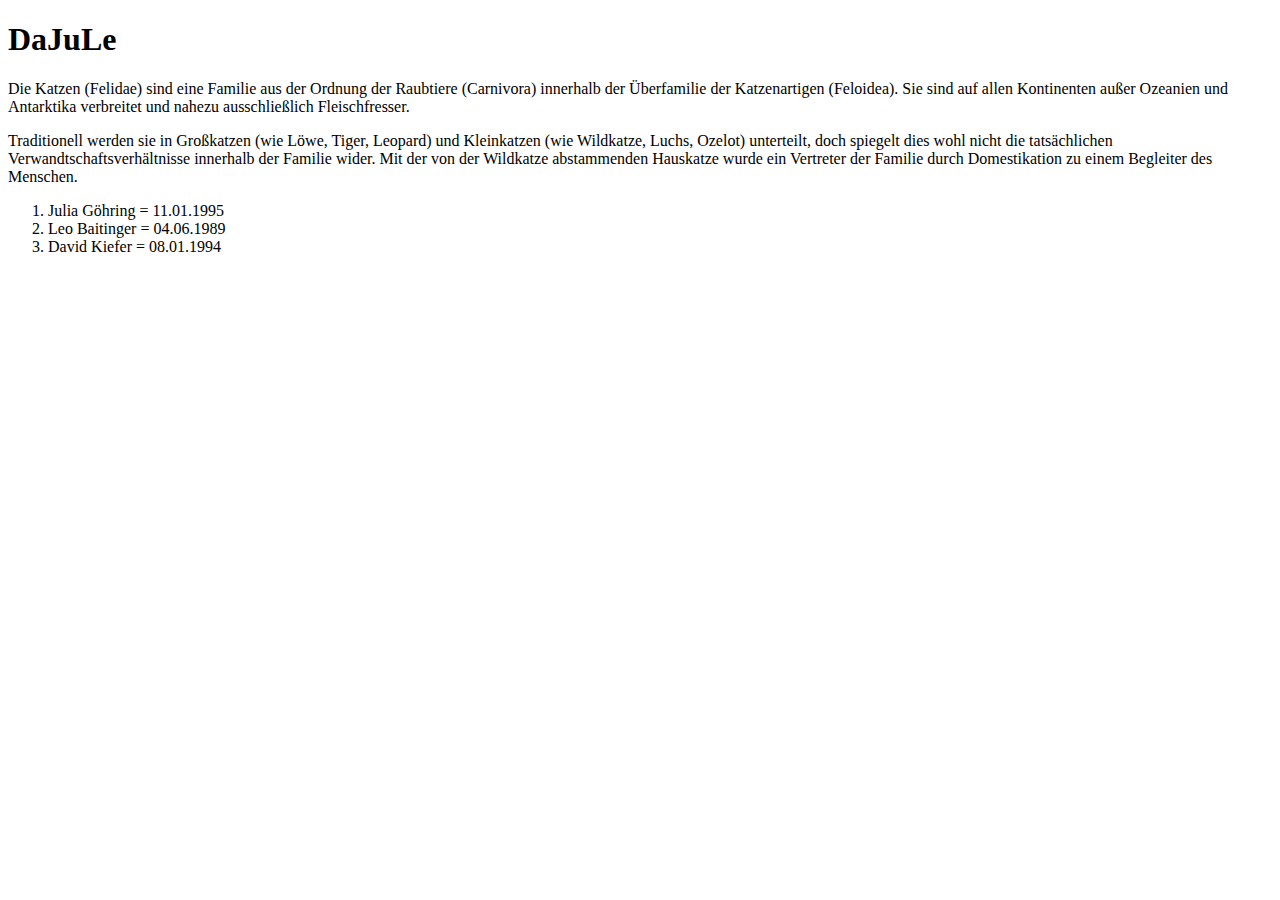
<file: Meilenstein1/index.html>
<!DOCTYPE html>
	
    <html>

	<head>
	   <meta charset="UTF-8">
		<title> 1410209, 1320760, 1414608  </title>
	</head>

	<body>
	
	<h1> DaJuLe </h1>
	
	<p> Die Katzen (Felidae) sind eine Familie 
	aus der Ordnung der Raubtiere (Carnivora) innerhalb 
	der Überfamilie der Katzenartigen (Feloidea). Sie sind 
	auf allen Kontinenten außer Ozeanien und Antarktika 
	verbreitet und nahezu ausschließlich Fleischfresser. 
	</p>
	<p>
	Traditionell werden sie in Großkatzen (wie Löwe, Tiger, Leopard)
	und Kleinkatzen (wie Wildkatze, Luchs, Ozelot) unterteilt, doch 
	spiegelt dies wohl nicht die tatsächlichen Verwandtschaftsverhältnisse 
	innerhalb der Familie wider. Mit der von der Wildkatze abstammenden Hauskatze 
	wurde ein Vertreter der Familie durch Domestikation zu einem Begleiter des Menschen. </p>
	
	<ol> 	
		<li> Julia Göhring = 11.01.1995  </li>
		<li> Leo Baitinger = 04.06.1989  </li>
		<li> David Kiefer = 08.01.1994 </li>
	</ol>
	
	
	</body>

    </html>
</file>
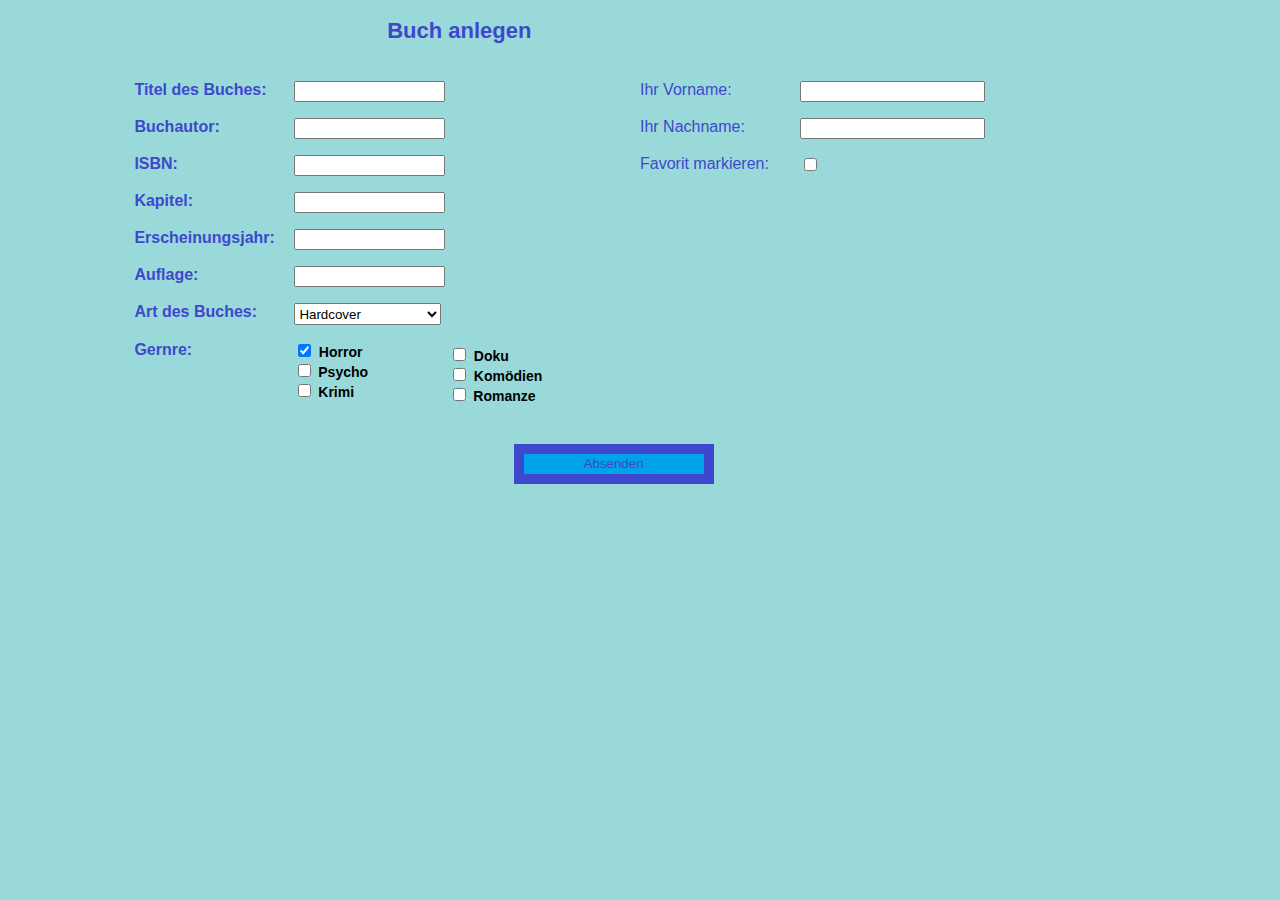
<file: Julia/book_entry.html>
<!DOCTYPE html>

<html lang="de">

<head>
	<title>book entry</title>
    <meta http-equiv="Content-Type"
          content="text/html; charset=UTF-8">

</head>

<body>

<style type="text/css">
	label {
    	width: 160px;
    	float: left;
	font-size: 16px;
	color: rgb(63,72,204)
	}
	body  { background-color:rgb(153,217,217);
	font-family: sans-serif;}
	span { font-size: 14px;
		font-weight: bolder;}
	.knopf { 
	color: rgb(63,72,204);
	width: 200px;
	border: 10px solid rgb(63,72,204);
	line-height: 130%;
	background-color: rgb(0,162,232);
	}
</style>

<div style="margin-left: 30%; font-weight: bolder">
<h2 style="font-size:22px; color: rgb(63,72,204)"> Buch anlegen </h2>
</div>

<form  action="http://martinakraus.net/createBookEntry.php" method="get" autocomplete="off">

<div style="float:left;margin-left:10%; margin-top: -30%; font-weight: bolder">

<p>
 <label id="titel" for="titel">Titel des Buches:</label>
      <input style="width:35%" type="text" name="titel" value="" size="20" maxlength="50" required="required" />
</p>

<p>
 <label id="autor" for="autor">Buchautor:</label>
      <input style="width:35%" type="text" name="autor" value="" size="20" maxlength="50" required="required"/>
</p>


<p>
 <label id="isbn" for="isbn">ISBN:</label>
      <input style="width:35%" type="number" name="isbn" value="" size="20" maxlength="50" />
</p>

<p>
 <label id="kapitel" for="kapitel">Kapitel:</label>
<input style="width:35%" type="number" size="30" maxlength="40"  name="kapitel" required="required"/>
</p>

<p>
 <label id="jahr" for="jahr">Erscheinungsjahr:</label>
<input style="width:35%" type="number" size="30" maxlength="40" name="jahr"required="required"/>
</p>

<p>
 	<label id="auflage" for="auflage">Auflage:</label>
	<input style="width:35%" type="number" size="30" maxlength="40" name="auflage"required="required"/>
</p>

<p>
 <label id="art" for="art">Art des Buches:</label>
<select style="width:36%; height: 22px" name="art" size="1" required="required">
<option value="ebook">eBook</option>
<option value="newspaper">Newspaper</option>
<option value="taschenbuch" >Taschenbuch</option>
<option value="lexikon">Lexikon</option>
<option value="hardcover" selected="selected">Hardcover</option>
<option value="paperback">Paperback</option>
</select>
</p>

<p>
 <label id="genre" for="genre">Gernre:</label>
<div style="margin-left: 160px;">
<input type="checkbox" name="horror" checked="checked"/> <span> Horror </span></br>
<input type="checkbox" name="psycho"/><span> Psycho </span></br>
<input type="checkbox" name=krimi"/><span> Krimi </span></br>
</div>
<div style=" margin-left: 315px; margin-top: -56px">
<input type="checkbox" name="doku"/> <span> Doku </span><br/>
<input type="checkbox" name="komödien"/> <span> Komödien </span><br/>
<input type="checkbox" name="romanze"/><span> Romanze </span><br/>

</div>
</p>


</div>

<div style="float:right; width:50%; margin-top: -30%;">
<p>
 	<label id="vorname" for="vorname">Ihr Vorname:</label>
      	<input type="text" name="vorname" value="" size="20" maxlength="50" required="required"/>

</p>

<p>
      	<label id="nachname" for="nachname">Ihr Nachname:</label>
      	<input type="text" name="nachname" value="" size="20" maxlength="50" required="required"/>
</p>


<p>
 	<label id="filmfavorit" for="filmfavorit">Favorit markieren:</label>
	<input type="checkbox" size="30" maxlength="40" name="filmfavorit"/>
</p>
</div>

<div style="margin-top: 400px; margin-left:40%">
<input class="knopf" type="submit" name="absenden" value="Absenden"/>
</div>

    </form>
</body>

</html>
</file>
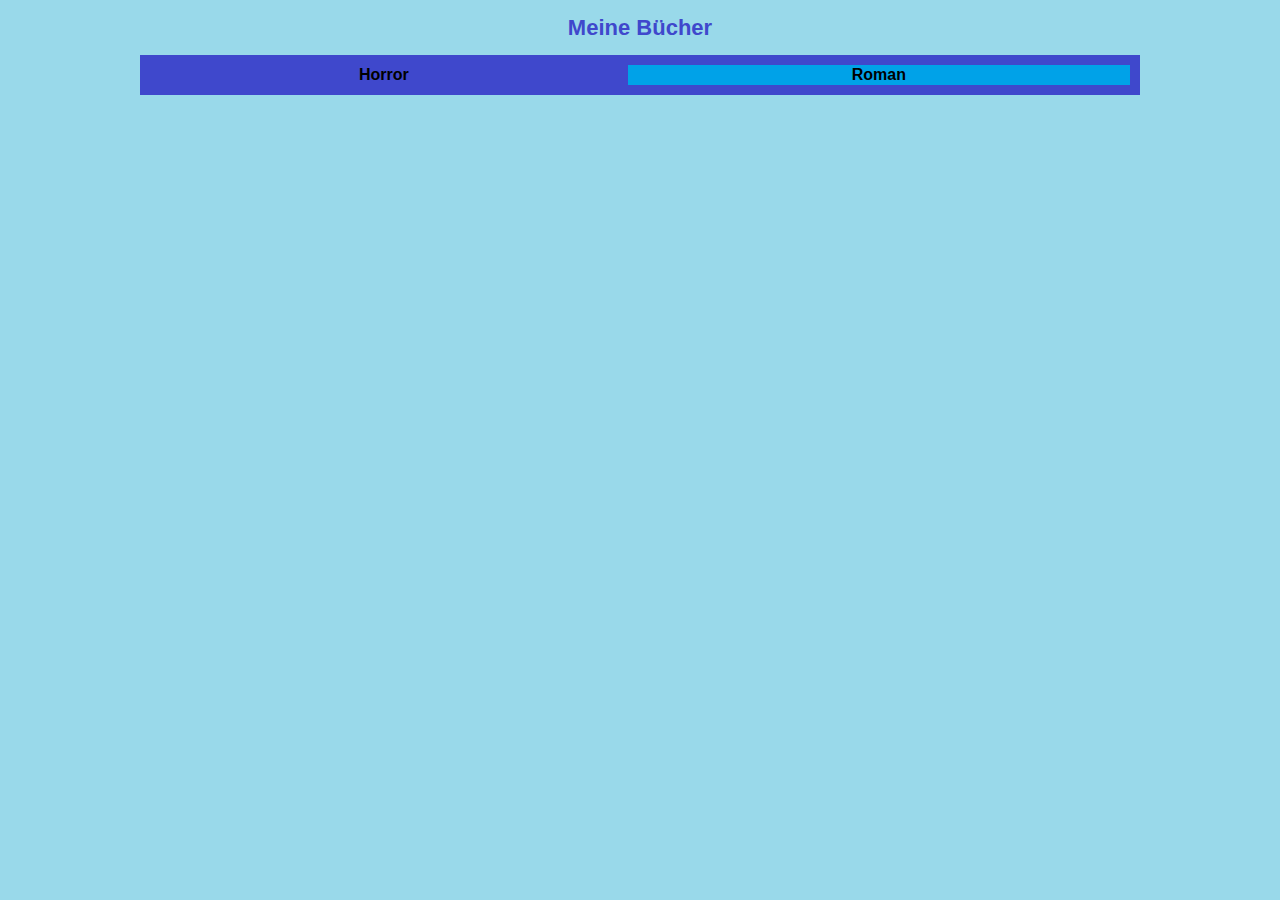
<file: Meilenstein 5/book.html>
<!DOCTYPE html>
<html>
  <head>
    <meta charset="utf-8">
    <title>Meine Bücher</title>
    <link rel="stylesheet" type="text/css" href="css/book.css">
    <script src="js/book.js" type="text/javascript" charset="utf-8"></script>
	<script type="text/javascript" src="json/horror_books.json"></script>
	<script type="text/javascript" src="json/roman_books.json"></script>
  </head>

  <body>
    <center>
        <h1>Meine Bücher</h1>
	<table>
	  <tr>
	    <th style="background-color: rgb(63,72,204)" id="horror" name="horror" onClick="anzeige_Horror()">Horror</th>
		<th style="background-color: rgb(0,162,232);" id="roman" name="roman" onClick="anzeige_Roman()">Roman</th>
	  </tr>
	</table>

	  <br />
	  <br />

	  <div id="tab_horror">
	  <script>
		load(horrorObject);
		</script>
		</div>
		
	  <div style="display:none" id="tab_roman">
	  <script>
		load(romanObject);
	</script>
	</div>
	</center>
  </body>
</html>
</file>
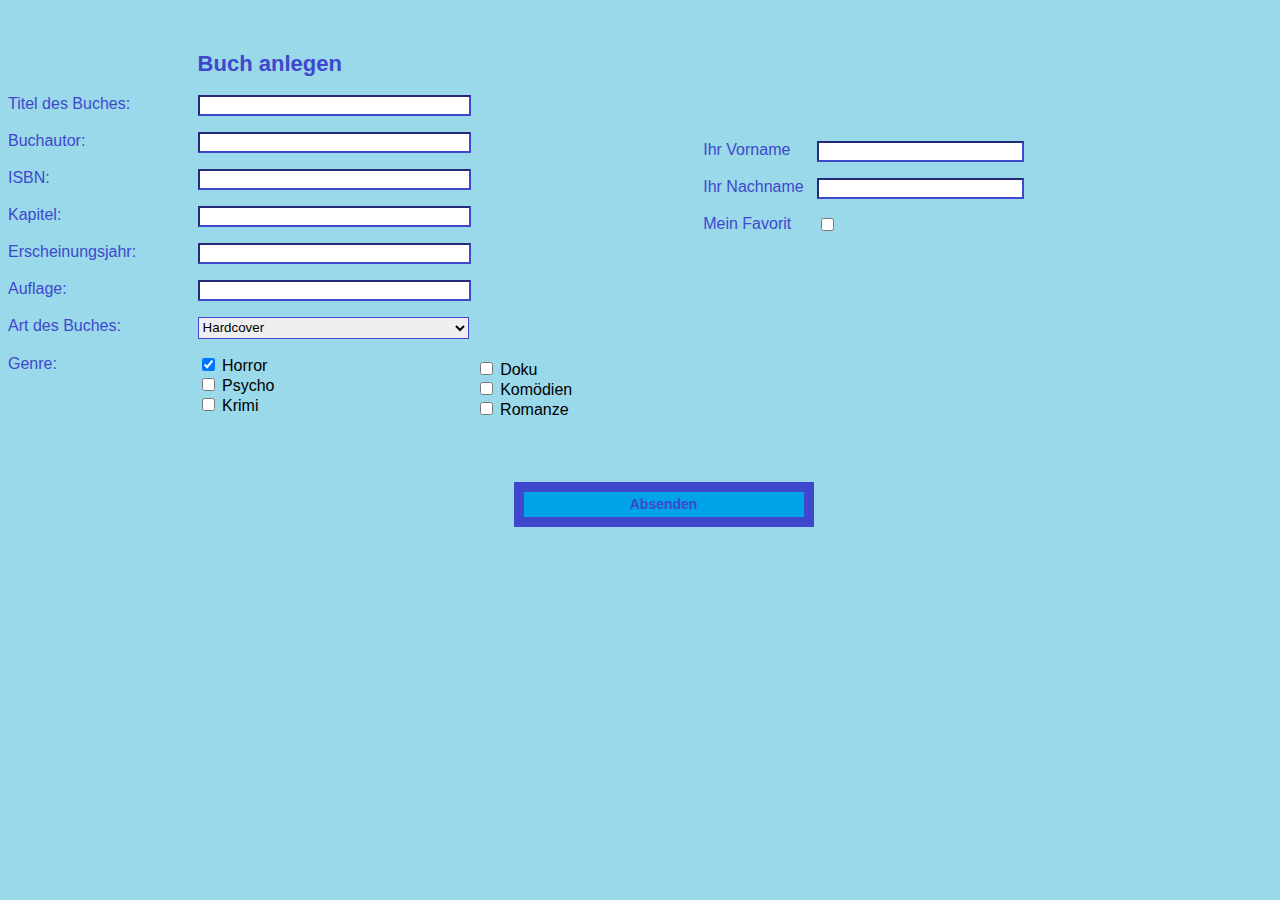
<file: Meilenstein 5/book_entry.html>
<!DOCTYPE html>

<html lang="de">

<head>
	<title>book entry</title>
    <meta charset="UTF-8">
    <link rel="stylesheet" type="text/css" href="css/book_entry.css">
    <script language="javascript" type="text/javascript" src="js/book_entry.js"></script>

</head>
<body>
    
    <div id="buchAnlegen">
<h2 style="font-size:22px; color: rgb(63,72,204)"> Buch anlegen </h2>
</div>
    
   
    <form  action="buchanlegen.php" method="get">

<p>
 <label  for="titel" >Titel des Buches:</label>
      <input id="titel" type="text" style="width:21%" name="titel" value="" size="20"  maxlength="50" />
</p>

<p>
 <label  for="autor">Buchautor:</label>
      <input id="autor" type="text" style="width:21%" name="autor" value="" size="20" maxlength="50"/>
</p>


<p>
 <label for="isbn">ISBN:</label>
      <input id="isbn"  type="number"  style="width:21%" name="isbn" value="" size="20"  />
</p>

<p>
 <label for="kapitel">Kapitel:</label>
<input id="kapitel" type="number" style="width:21%" size="30"   name="kapitel" />
</p>

<p>
 <label for="jahr">Erscheinungsjahr:</label>
<input id="jahr" type="number" style="width:21%" size="30"  name="jahr"/>
</p>

<p>
 	<label for="auflage">Auflage:</label>
	<input id="auflage" type="number" style="width:21%" size="30" name="auflage" />
</p>

<p>
 <label for="art">Art des Buches:</label>
<select id="art" style="width:21.5%; height: 22px" name="art" size="1" >
    <option value="hardcover" selected="selected">Hardcover</option>
<option value="ebook">eBook</option>
<option value="newspaper">Newspaper</option>
<option value="taschenbuch" >Taschenbuch</option>
<option value="lexikon">Lexikon</option>
<option value="paperback">Paperback</option>
</select>
</p>

<p>
 <label id="genre" >Genre:</label>
</p>
<div id="ersteReihe">
<input type="checkbox" name="horror" checked="checked"/><span> Horror</span> <br/>
<input type="checkbox" name="psycho"/><span> Psycho </span><br/>
<input type="checkbox" name=krimi><span> Krimi </span ><br/>
</div>
<div id="zweiteReihe">
<input class="zweiteReihe" type="checkbox" name="doku"/> <span> Doku </span><br/>
<input type="checkbox" name="komödien"/> <span> Komödien </span><br/>
<input type="checkbox" name="romanze"/><span> Romanze </span><br/>
</div>

        <div id="persoenlich">
 	<label  style="width:20%" for="vorname">Ihr Vorname</label>
      	<input id="vorname" type="text" style="width:35%" name="vorname" value="" size="30" />

<p>
      	<label  style="width:20%" for="nachname">Ihr Nachname</label>
      	<input id="nachname" type="text" style="width:35%" name="nachname" value="" size="30"/>
</p>
<p>
 	<label style="width:20%" for="filmfavorit">Mein Favorit</label>
	<input id="filmfavorit" type="checkbox" size="30" name="filmfavorit"/>
</p>
</div>

<div>
    <input class="knopf" type="submit" name="absenden" id="absenden" value="Absenden"
           onclick="return pruefen(this.form.vorname, this.form.nachname,
               this.form.titel, this.form.autor, this.form.isbn, this.form.jahr, this.form.auflage, this.form.kapitel)"/>
</div>

    </form>
</body>

</html>
</file>
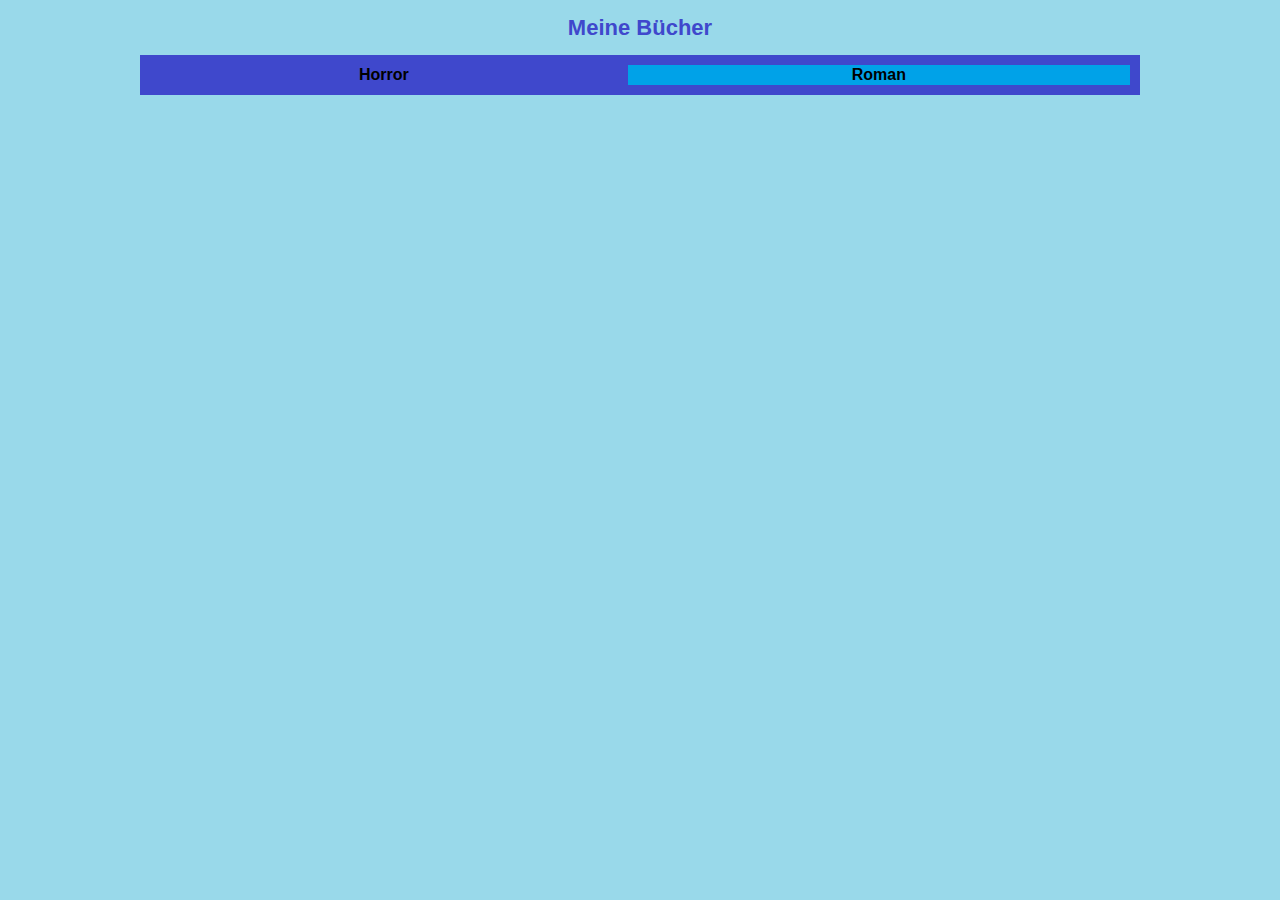
<file: Meilenstein 6/book.html>
<!DOCTYPE html>
<html>
<head>
    <meta charset="utf-8">
    <title>Meine Bücher</title>
    <link rel="stylesheet" type="text/css" href="css/book.css">
    <script src="js/book.js" type="text/javascript" charset="utf-8"></script>
</head>

<body>
<center>
    <h1>Meine Bücher</h1>
    <table>
        <tr>
            <th style="background-color: rgb(63,72,204)" id="horror" name="horror" onClick="anzeige_Horror()">Horror</th>
            <th style="background-color: rgb(0,162,232);" id="roman" name="roman" onClick="anzeige_Roman()">Roman</th>
        </tr>
    </table>

    <br />
    <br />

    <div id="tab">
    </div>

</center>
</body>
</html>
</file>
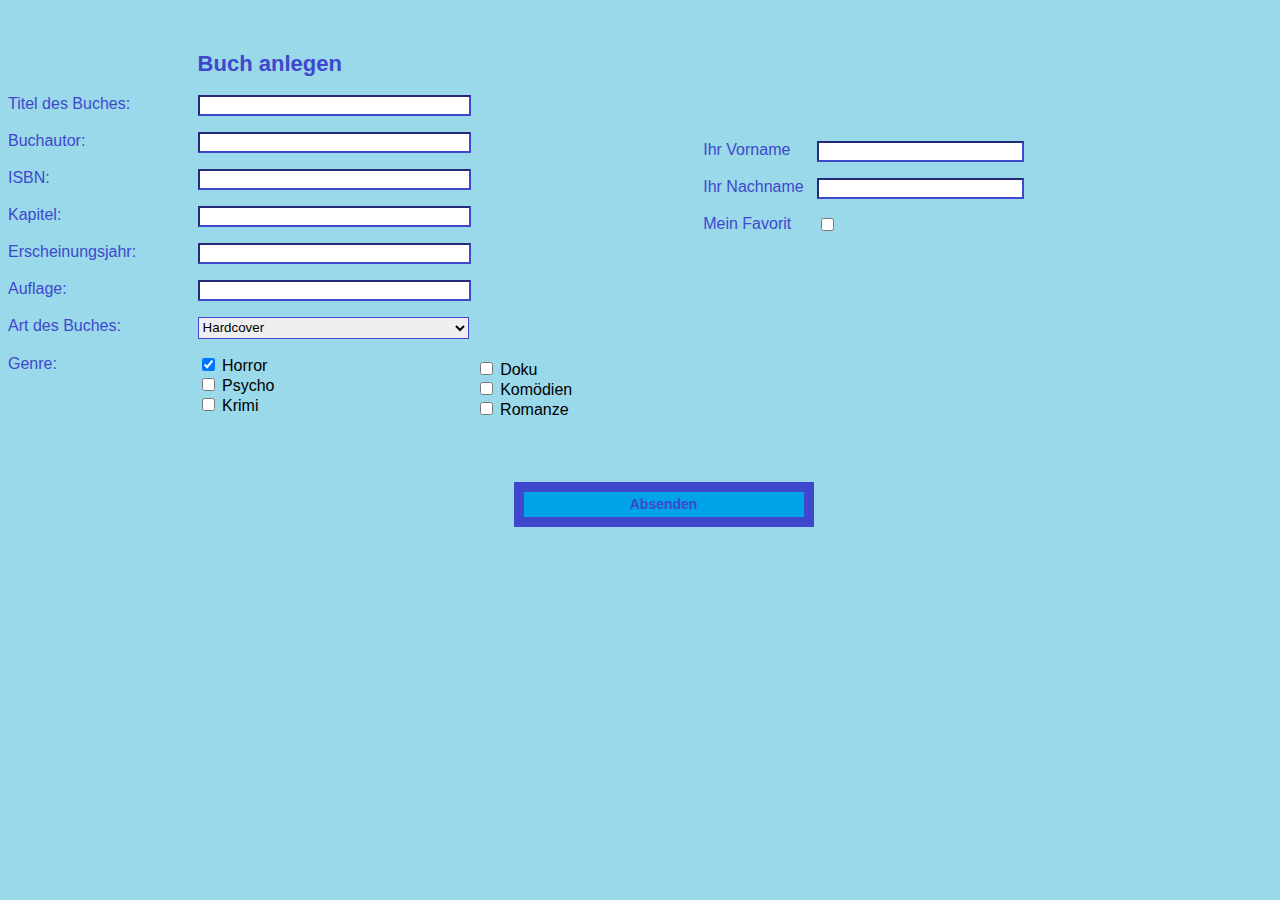
<file: Meilenstein 6/book_entry.html>
<!DOCTYPE html>

<html lang="de">

<head>
	<title>book entry</title>
    <meta charset="UTF-8">
    <link rel="stylesheet" type="text/css" href="css/book_entry.css">
    <script language="javascript" type="text/javascript" src="js/book_entry.js"></script>

</head>
<body>
    
    <div id="buchAnlegen">
<h2 style="font-size:22px; color: rgb(63,72,204)"> Buch anlegen </h2>
</div>
    
   
    <form  action="buchanlegen.php" method="POST">

<p>
 <label  for="titel" >Titel des Buches:</label>
      <input id="titel" type="text" style="width:21%" name="titel" value="" size="20"  maxlength="50" />
</p>

<p>
 <label  for="autor">Buchautor:</label>
      <input id="autor" type="text" style="width:21%" name="autor" value="" size="20" maxlength="50"/>
</p>


<p>
 <label for="isbn">ISBN:</label>
      <input id="isbn"  type="number"  style="width:21%" name="isbn" value="" size="20"  />
</p>

<p>
 <label for="kapitel">Kapitel:</label>
<input id="kapitel" type="number" style="width:21%" size="30"   name="kapitel" />
</p>

<p>
 <label for="jahr">Erscheinungsjahr:</label>
<input id="jahr" type="number" style="width:21%" size="30"  name="jahr"/>
</p>

<p>
 	<label for="auflage">Auflage:</label>
	<input id="auflage" type="number" style="width:21%" size="30" name="auflage" />
</p>

<p>
 <label for="art">Art des Buches:</label>
<select id="art" style="width:21.5%; height: 22px" name="art" size="1" >
    <option value="hardcover" selected="selected">Hardcover</option>
<option value="ebook">eBook</option>
<option value="newspaper">Newspaper</option>
<option value="taschenbuch" >Taschenbuch</option>
<option value="lexikon">Lexikon</option>
<option value="paperback">Paperback</option>
</select>
</p>

<p>
 <label id="genre" >Genre:</label>
</p>
<div id="ersteReihe">
<input type="checkbox" name="genre" value="horror" checked="checked"/><span> Horror</span> <br/>
<input type="checkbox" name="genre" value="psycho"/><span> Psycho </span><br/>
<input type="checkbox" name="genre" value="krimi"><span> Krimi </span ><br/>
</div>
<div id="zweiteReihe">
<input class="zweiteReihe" type="checkbox" name="genre" value="doku"/> <span> Doku </span><br/>
<input type="checkbox" name="genre" value="komoedien"/> <span> Komödien </span><br/>
<input type="checkbox" name="genre" value="roman"/><span> Romanze </span><br/>
</div>

        <div id="persoenlich">
 	<label  style="width:20%" for="vorname">Ihr Vorname</label>
      	<input id="vorname" type="text" style="width:35%" name="vorname" value="" size="30" />

<p>
      	<label  style="width:20%" for="nachname">Ihr Nachname</label>
      	<input id="nachname" type="text" style="width:35%" name="nachname" value="" size="30"/>
</p>
<p>
 	<label style="width:20%" for="filmfavorit">Mein Favorit</label>
	<input id="filmfavorit" type="checkbox" size="30" name="filmfavorit"/>
</p>
</div>

<div>
    <input class="knopf" type="submit" name="absenden" id="absenden" value="Absenden"
           onclick="return pruefen(this.form.vorname, this.form.nachname,
               this.form.titel, this.form.autor, this.form.isbn, this.form.jahr, this.form.auflage, this.form.kapitel)"/>
</div>

    </form>
</body>

</html>
</file>
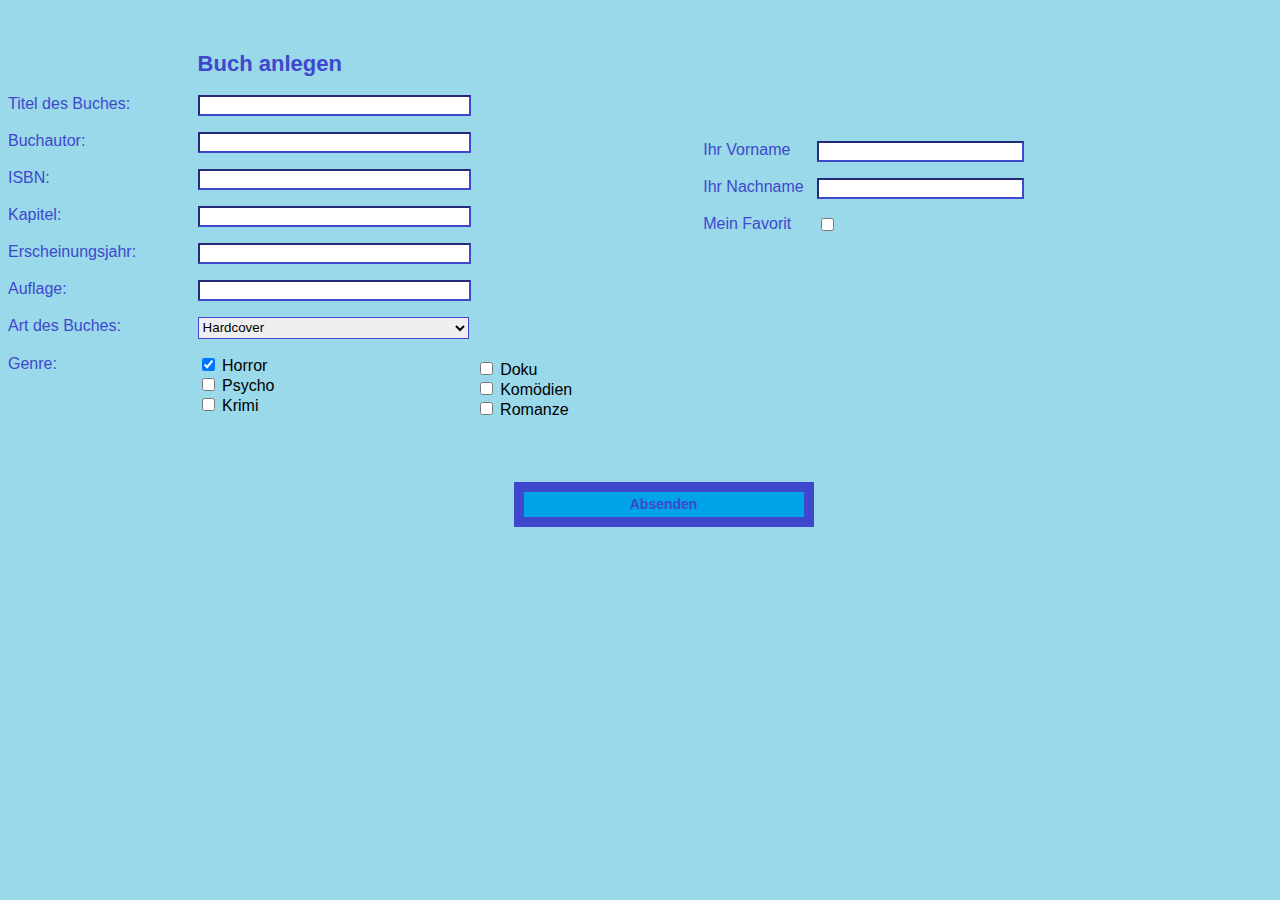
<file: Meilenstein3/book_entry.html>
<!DOCTYPE html>

<html lang="de">

<head>
	<title>book entry</title>
    <meta charset="UTF-8">
    <link rel="stylesheet" type="text/css" href="css/book_entry.css">
    <script language="javascript" type="text/javascript" src="js/book_entry.js"></script>

</head>
<body>
    
    <div id="buchAnlegen">
<h2 style="font-size:22px; color: rgb(63,72,204)"> Buch anlegen </h2>
</div>
    
   
    <form  action="http://martinakraus.net/createBookEntry.php" method="get">

<p>
 <label  for="titel" >Titel des Buches:</label>
      <input id="titel" type="text" style="width:21%" name="titel" value="" size="20"  maxlength="50" />
</p>

<p>
 <label  for="autor">Buchautor:</label>
      <input id="autor" type="text" style="width:21%" name="autor" value="" size="20" maxlength="50"/>
</p>


<p>
 <label for="isbn">ISBN:</label>
      <input id="isbn"  type="number"  style="width:21%" name="isbn" value="" size="20"  />
</p>

<p>
 <label for="kapitel">Kapitel:</label>
<input id="kapitel" type="number" style="width:21%" size="30"   name="kapitel" />
</p>

<p>
 <label for="jahr">Erscheinungsjahr:</label>
<input id="jahr" type="number" style="width:21%" size="30"  name="jahr"/>
</p>

<p>
 	<label for="auflage">Auflage:</label>
	<input id="auflage" type="number" style="width:21%" size="30" name="auflage" />
</p>

<p>
 <label for="art">Art des Buches:</label>
<select id="art" style="width:21.5%; height: 22px" name="art" size="1" >
    <option value="hardcover" selected="selected">Hardcover</option>
<option value="ebook">eBook</option>
<option value="newspaper">Newspaper</option>
<option value="taschenbuch" >Taschenbuch</option>
<option value="lexikon">Lexikon</option>
<option value="paperback">Paperback</option>
</select>
</p>

<p>
 <label id="genre" >Genre:</label>
</p>
<div id="ersteReihe">
<input type="checkbox" name="horror" checked="checked"/><span> Horror</span> <br/>
<input type="checkbox" name="psycho"/><span> Psycho </span><br/>
<input type="checkbox" name=krimi><span> Krimi </span ><br/>
</div>
<div id="zweiteReihe">
<input class="zweiteReihe" type="checkbox" name="doku"/> <span> Doku </span><br/>
<input type="checkbox" name="komödien"/> <span> Komödien </span><br/>
<input type="checkbox" name="romanze"/><span> Romanze </span><br/>
</div>

        <div id="persoenlich">
 	<label  style="width:20%" for="vorname">Ihr Vorname</label>
      	<input id="vorname" type="text" style="width:35%" name="vorname" value="" size="30" />

<p>
      	<label  style="width:20%" for="nachname">Ihr Nachname</label>
      	<input id="nachname" type="text" style="width:35%" name="nachname" value="" size="30"/>
</p>
<p>
 	<label style="width:20%" for="filmfavorit">Mein Favorit</label>
	<input id="filmfavorit" type="checkbox" size="30" name="filmfavorit"/>
</p>
</div>

<div>
    <input class="knopf" type="submit" name="absenden" id="absenden" value="Absenden"
           onclick="return pruefen(this.form.vorname, this.form.nachname,
               this.form.titel, this.form.autor, this.form.isbn, this.form.jahr, this.form.auflage, this.form.kapitel)"/>
</div>

    </form>
</body>

</html>
</file>
<file: Meilenstein 5/css/book.css>
h1{font-size:22px; color: rgb(63,72,204);}
*{font-family: sans-serif; text-decoration: none; color: black; border-color: rgb(63,72,204);   }
table{
    border: 10px solid rgb(63,72,204);
    border-collapse: collapse;
    width:1000px;
    text-align:center;
    cursor:pointer;
}
td{
    border:10px solid rgb(63,72,204)
}
th{
    border:10px solid rgb(63,72,204)
}
body{background-color: rgb(153,217,234);
    text-align: center;
}
</file>
<file: Meilenstein 5/css/book_entry.css>
*{font-family: sans-serif; text-decoration: none; color: black; border-color: rgb(63,72,204);   }

body{background-color: rgb(153,217,234);  }

#auswahl {

}

label {
    	width: 15%;
    	float: left;
	font-size: 16px;
	color: rgb(63,72,204);
	}

#buchinfos { margin-left: 10%; margin-top:3%; font-weight: bolder;}

#buchAnlegen{margin-left: 15%; margin-top: 4%;  }
h2 {font-size:22px; color: rgb(63,72,204);}

#ersteReihe{margin-left: 15%;}
#zweiteReihe{ margin-left: 37%; margin-top: -56px;}

#persoenlich{float:right; width:45%; margin-top: -22%; }


	.genre { font-size: 14px;
		font-weight: bolder;}
	.knopf {
        float:left;
        margin-top:5%;
        margin-left:40%;
        font-size: 14px;
        font-weight: bolder;
	color: rgb(63,72,204);
	width: 300px;
        height: 45px;
	border: 10px solid rgb(63,72,204);
	background-color: rgb(0,162,232);
    }
</file>
<file: Meilenstein 6/css/book.css>
h1{font-size:22px; color: rgb(63,72,204);}
*{font-family: sans-serif; text-decoration: none; color: black; border-color: rgb(63,72,204);   }
table{
    border: 10px solid rgb(63,72,204);
    border-collapse: collapse;
    width:1000px;
    text-align:center;
    cursor:pointer;
}
td{
    border:10px solid rgb(63,72,204)
}
th{
    border:10px solid rgb(63,72,204)
}
body{background-color: rgb(153,217,234);
    text-align: center;
}
</file>
<file: Meilenstein 6/css/book_entry.css>
*{font-family: sans-serif; text-decoration: none; color: black; border-color: rgb(63,72,204);   }

body{background-color: rgb(153,217,234);  }

#auswahl {

}

label {
    	width: 15%;
    	float: left;
	font-size: 16px;
	color: rgb(63,72,204);
	}

#buchinfos { margin-left: 10%; margin-top:3%; font-weight: bolder;}

#buchAnlegen{margin-left: 15%; margin-top: 4%;  }
h2 {font-size:22px; color: rgb(63,72,204);}

#ersteReihe{margin-left: 15%;}
#zweiteReihe{ margin-left: 37%; margin-top: -56px;}

#persoenlich{float:right; width:45%; margin-top: -22%; }


	.genre { font-size: 14px;
		font-weight: bolder;}
	.knopf {
        float:left;
        margin-top:5%;
        margin-left:40%;
        font-size: 14px;
        font-weight: bolder;
	color: rgb(63,72,204);
	width: 300px;
        height: 45px;
	border: 10px solid rgb(63,72,204);
	background-color: rgb(0,162,232);
    }
</file>
<file: Meilenstein3/css/book_entry.css>
*{font-family: sans-serif; text-decoration: none; color: black; border-color: rgb(63,72,204);   }

body{background-color: rgb(153,217,234);  }

#auswahl {

}

label {
    	width: 15%;
    	float: left;
	font-size: 16px;
	color: rgb(63,72,204);
	}

#buchinfos { margin-left: 10%; margin-top:3%; font-weight: bolder;}

#buchAnlegen{margin-left: 15%; margin-top: 4%;  }
h2 {font-size:22px; color: rgb(63,72,204);}

#ersteReihe{margin-left: 15%;}
#zweiteReihe{ margin-left: 37%; margin-top: -56px;}

#persoenlich{float:right; width:45%; margin-top: -22%; }


	.genre { font-size: 14px;
		font-weight: bolder;}
	.knopf {
        float:left;
        margin-top:5%;
        margin-left:40%;
        font-size: 14px;
        font-weight: bolder;
	color: rgb(63,72,204);
	width: 300px;
        height: 45px;
	border: 10px solid rgb(63,72,204);
	background-color: rgb(0,162,232);
    }
</file>
